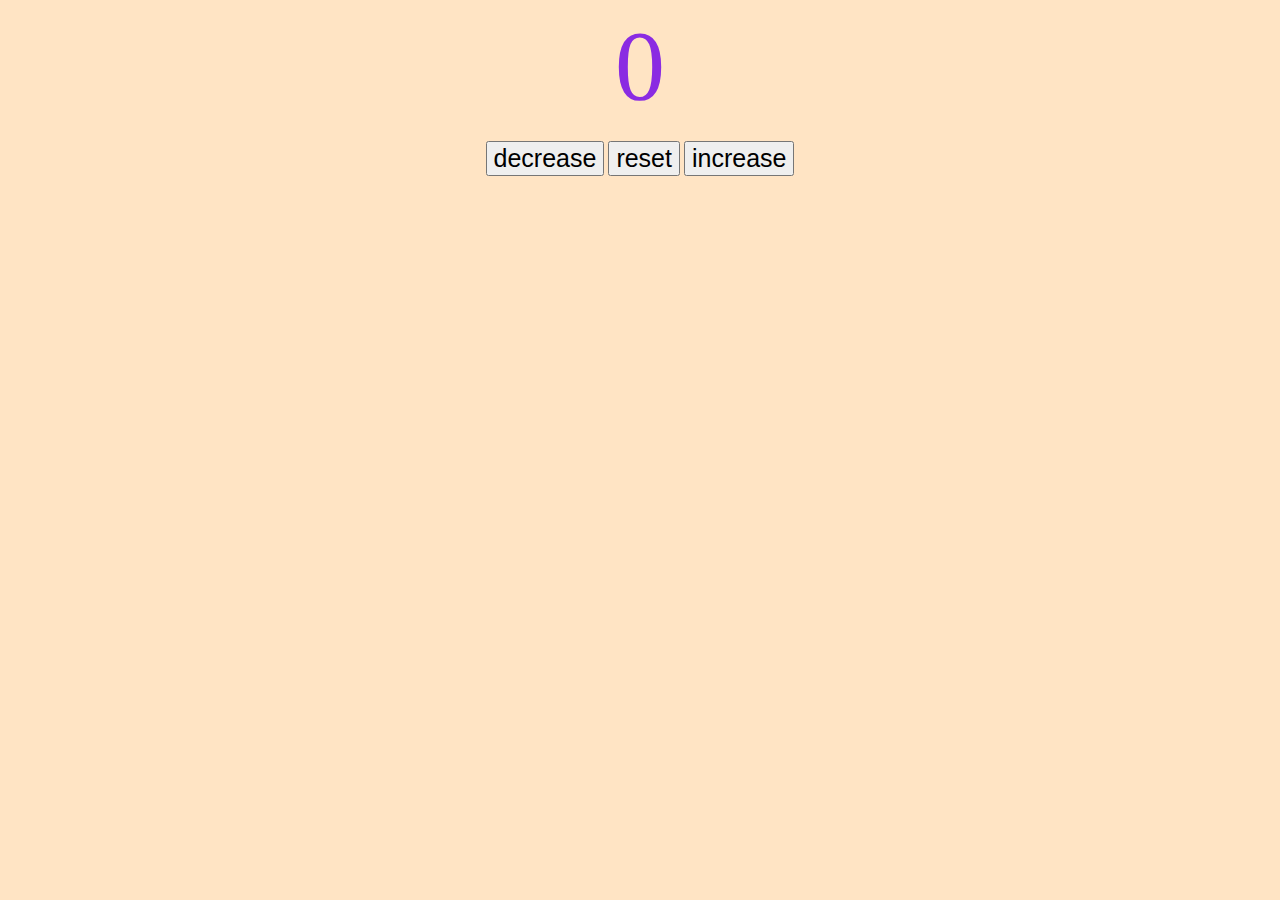
<file: counterInJS/index.html>
<!DOCTYPE html>
<html lang="en">
<head>
    <meta charset="UTF-8">
    <meta http-equiv="X-UA-Compatible" content="IE=edge">
    <meta name="viewport" content="width=device-width, initial-scale=1.0">
    <title>Counter app</title>
    <link rel="stylesheet" href="style.css">
</head>
<body>

    <label id="counter">0</label><br>
    <button id="decBtn">decrease</button>
    <button id="resetBtn">reset</button>
    <button id="incBtn">increase</button>
    
    <script src="index.js"></script>
</body>
</html>
</file>
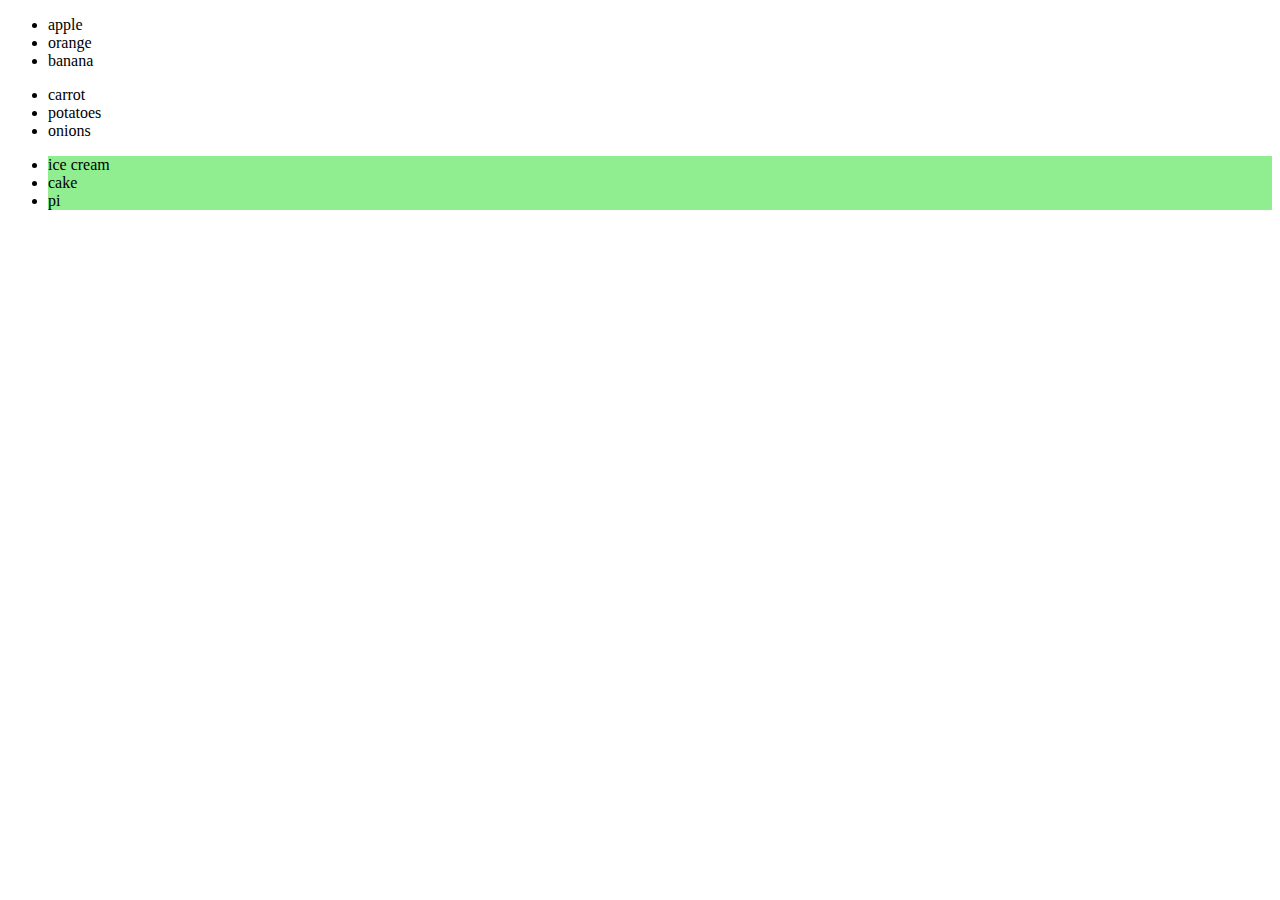
<file: DOMtraversal/index.html>
<!DOCTYPE html>
<html lang="en">
<head>
    <meta charset="UTF-8">
    <meta http-equiv="X-UA-Compatible" content="IE=edge">
    <meta name="viewport" content="width=device-width, initial-scale=1.0">
    <title>Document</title>
</head>
<body>
    <ul id="fruit">
        <li>apple</li>
        <li>orange</li>
        <li>banana</li>
    </ul>
    <ul id="vegetable">
        <li>carrot</li>
        <li>potatoes</li>
        <li>onions</li>
    </ul>
    <ul id="dessert">
        <li>ice cream</li>
        <li>cake</li>
        <li>pi</li>
    </ul>
    


    <script src="index.js"></script>
</body>
</html>
</file>
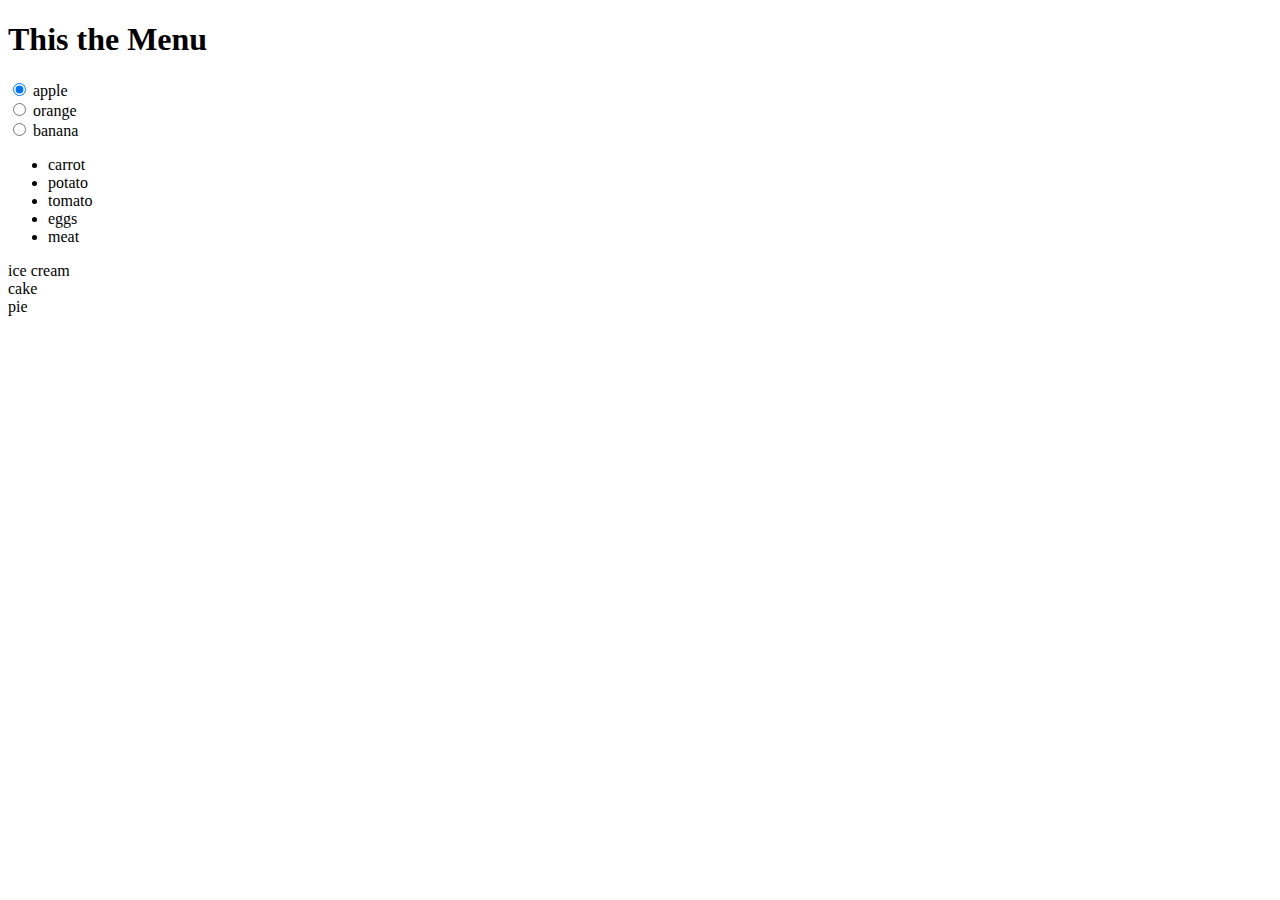
<file: elementSelector/index.html>
<!DOCTYPE html>
<html lang="en">
<head>
    <meta charset="UTF-8">
    <meta http-equiv="X-UA-Compatible" content="IE=edge">
    <meta name="viewport" content="width=device-width, initial-scale=1.0">
    <title>Document</title>
</head>
<body>
    
    <h1 id="myTitle">This the Menu</h1>

    <input type="radio" name="fruits" value="apple" checked = "checked">
    <label for="apple">apple</label><br>
    <input type="radio" name="fruits" value="orange">
    <label for="orange">orange</label><br>
    <input type="radio" name="fruits" value="banana">
    <label for="banana">banana</label><br>

    <ul>
       <li>carrot</li> 
       <li>potato</li> 
       <li>tomato</li> 
       <li>eggs</li> 
       <li>meat</li> 
    </ul>

    <div class="dessert">ice cream</div>
    <div class="dessert">cake</div>
    <div class="dessert">pie</div>


    <script src="index.js"></script>
</body>
</html>
</file>
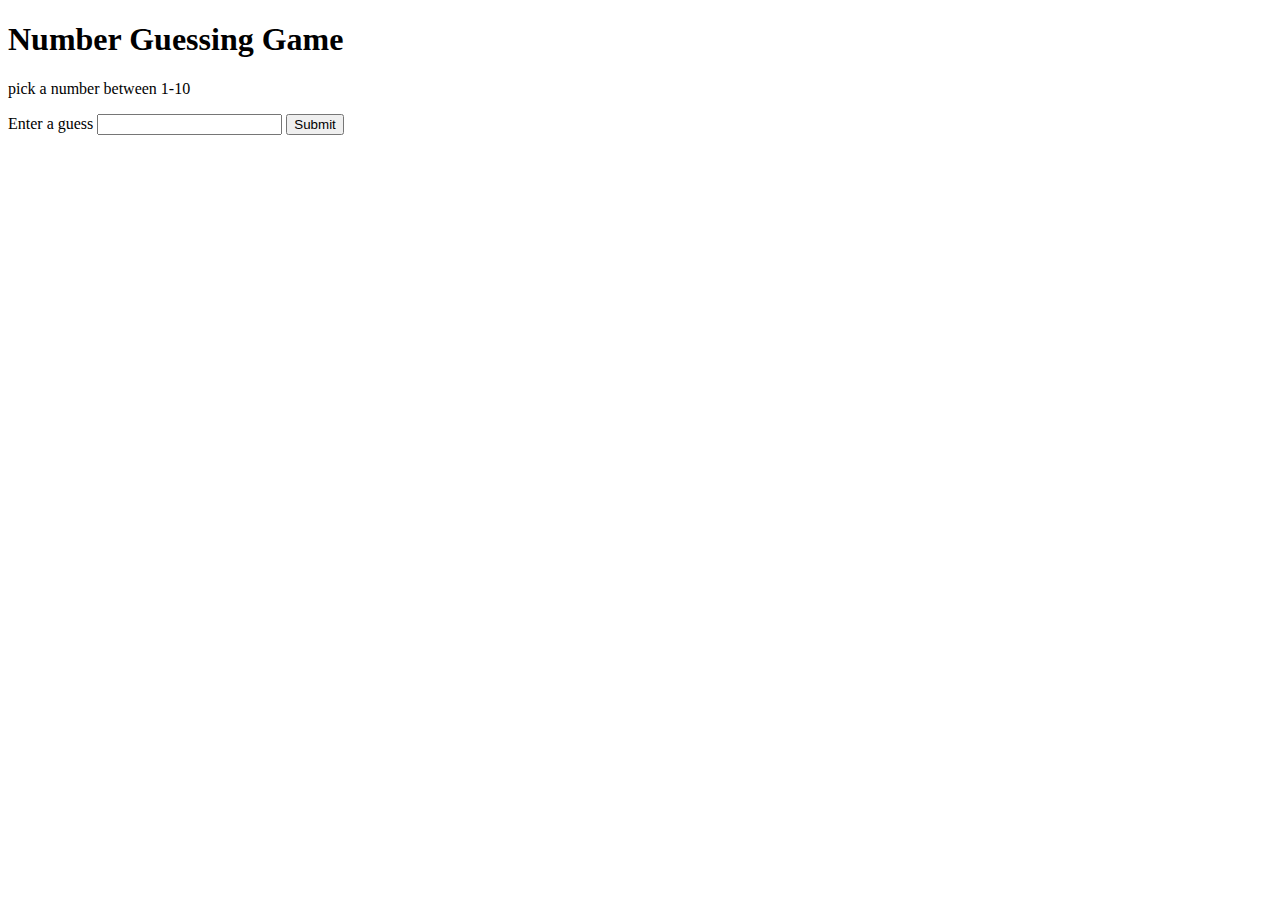
<file: numberGuessingGame/index.html>
<!DOCTYPE html>
<html lang="en">
<head>
    <meta charset="UTF-8">
    <meta http-equiv="X-UA-Compatible" content="IE=edge">
    <meta name="viewport" content="width=device-width, initial-scale=1.0">
    <title>Document</title>
</head>
<body>
    <h1>Number Guessing Game</h1>
    <p>pick a number between 1-10</p>
    <label>Enter a guess</label>
    
    <input id="guessField">
    <input type="submit" id="submitBtn">
    <script src="index.js"></script>
</body>
</html>
</file>
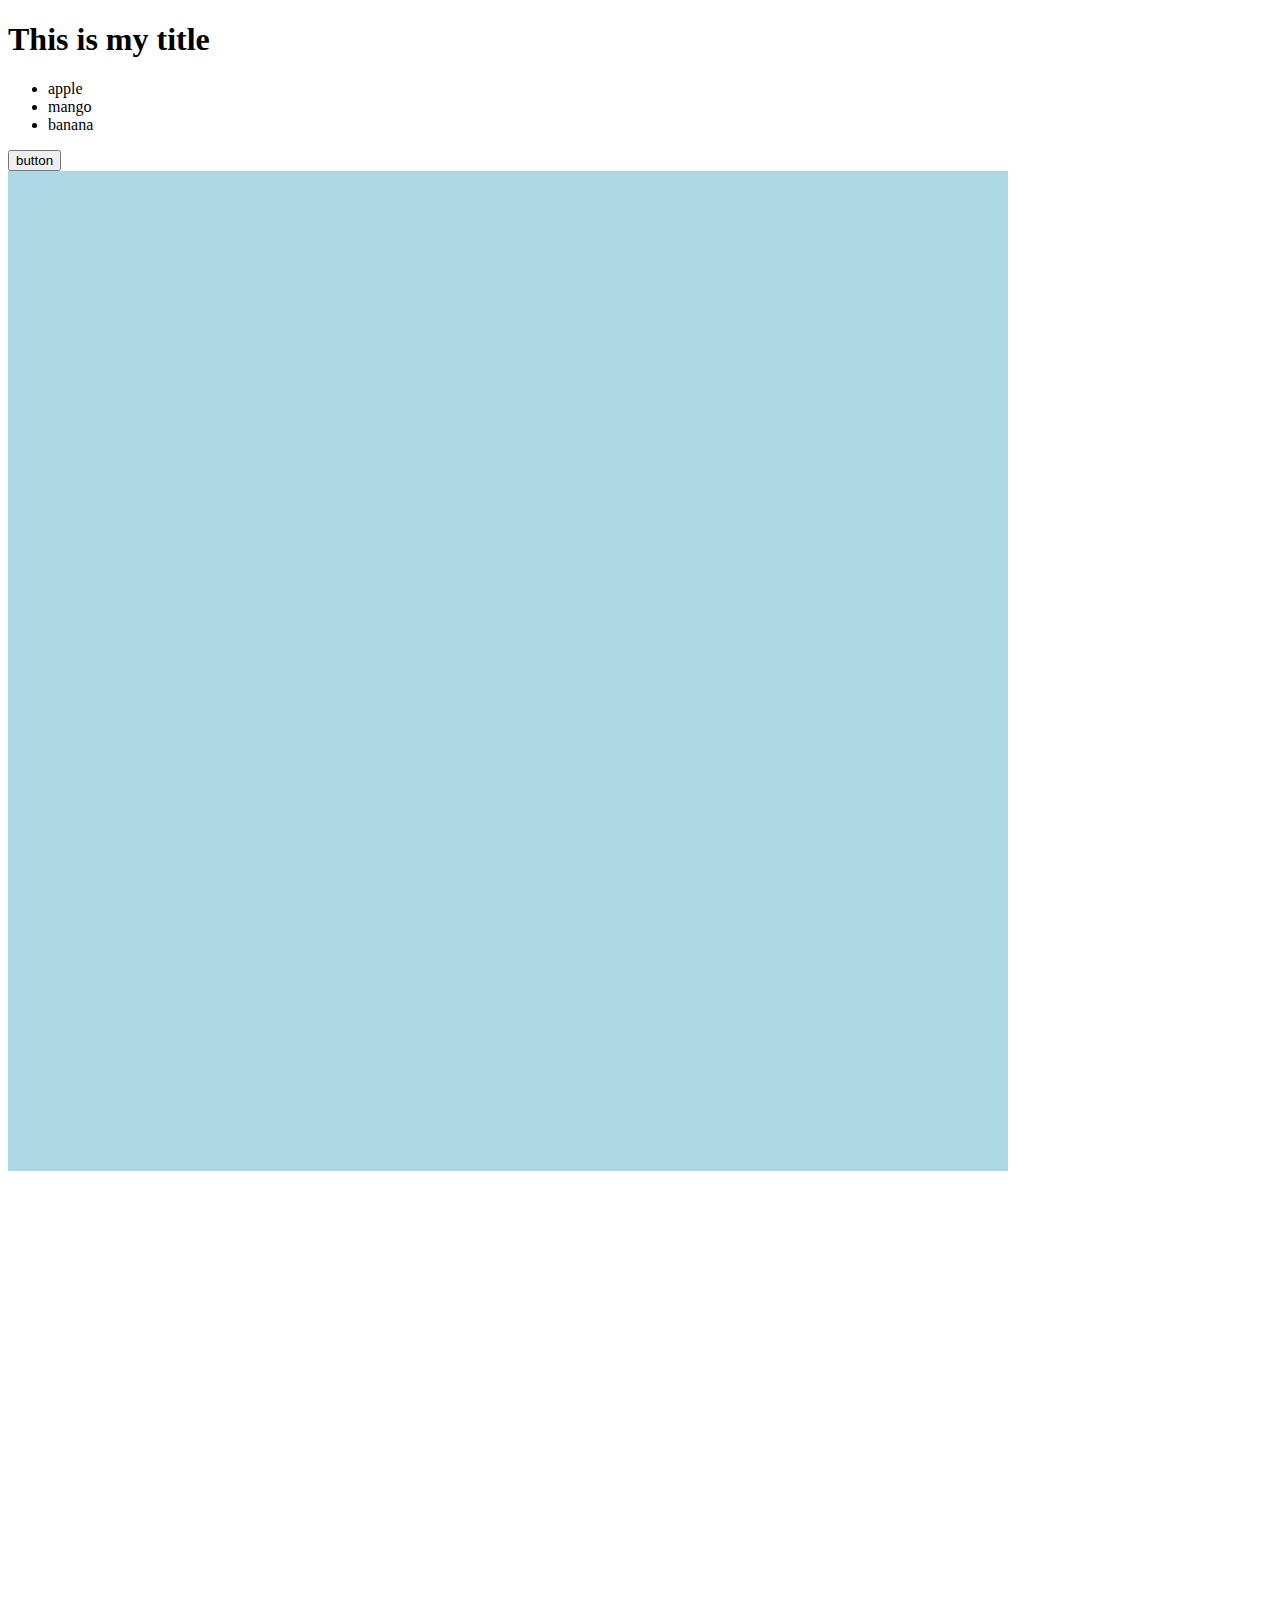
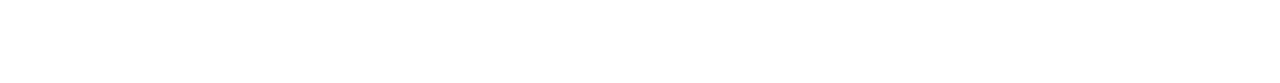
<file: practice/index.html>
<!DOCTYPE html>
<html lang="en">
<head>
    <meta charset="UTF-8">
    <meta http-equiv="X-UA-Compatible" content="IE=edge">
    <meta name="viewport" content="width=device-width, initial-scale=1.0">
    <title>My first Website</title>
    <link rel="stylesheet" href="style.css">
</head>
<body>
    <h1 id="title">This is my title</h1>

    <ul id="fruit">
        <li>apple</li>
        <li>mango</li>
        <li>banana</li>
    </ul>

    <button id="myBtn">button</button>
    <div id="myDiv"></div>
    <canvas id="myCanvas" width="500" height="500"></canvas>

<script type="module" src="index.js"></script>
</body>
</html>
</file>
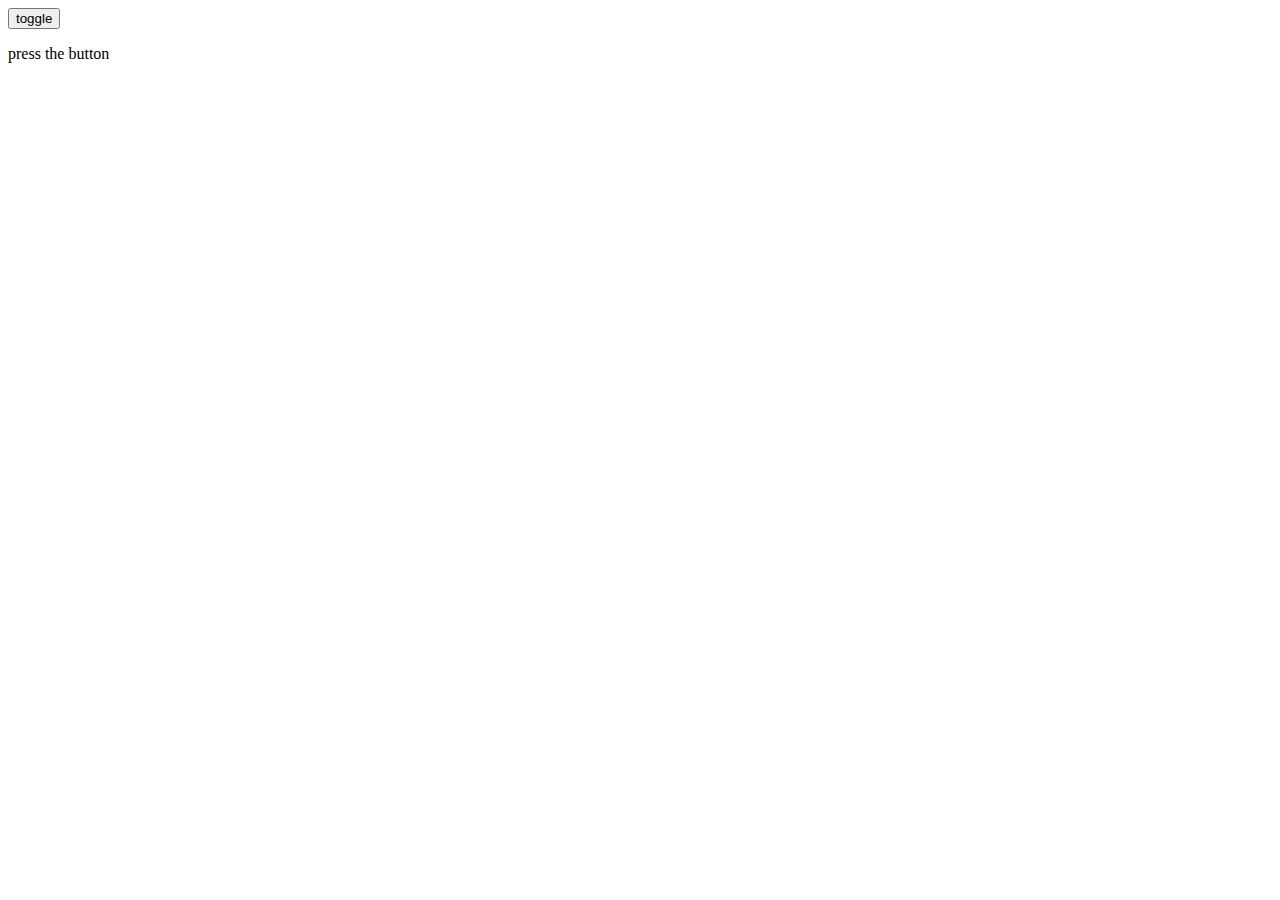
<file: showOrHide_HTMLelements/index.html>
<!DOCTYPE html>
<html lang="en">
<head>
    <meta charset="UTF-8">
    <meta http-equiv="X-UA-Compatible" content="IE=edge">
    <meta name="viewport" content="width=device-width, initial-scale=1.0">
    <title>Document</title>
    <link rel="stylesheet" href="style.css">
</head>
<body>
    <button id="myBtn">toggle</button>
    <img id="myImg" src="Forest+Fire!.png" style="display: none">
    <p>press the button</p>
    <script src="index.js"></script>
</body>
</html>
</file>
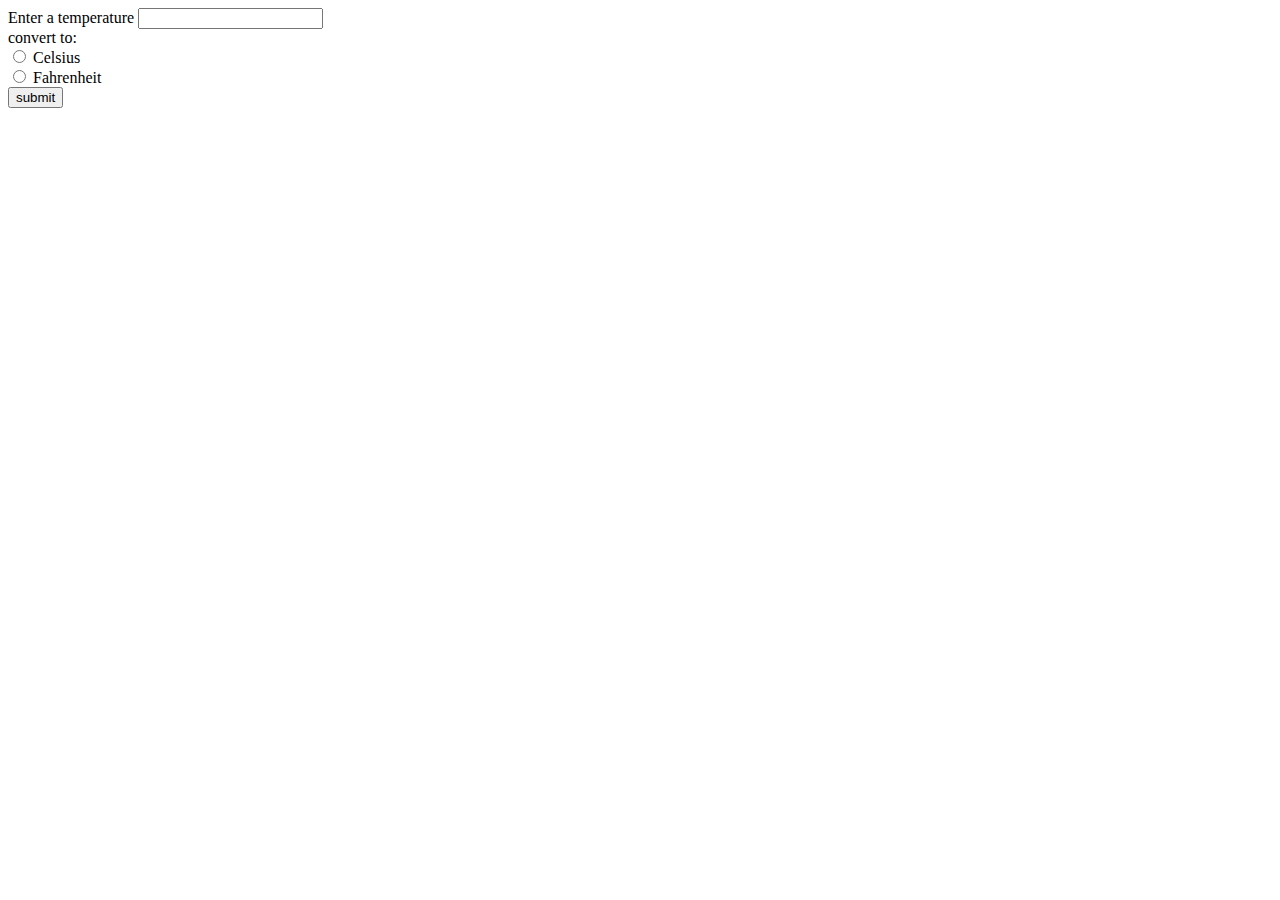
<file: temperatureConv/index.html>
<!DOCTYPE html>
<html lang="en">
<head>
    <meta charset="UTF-8">
    <meta http-equiv="X-UA-Compatible" content="IE=edge">
    <meta name="viewport" content="width=device-width, initial-scale=1.0">
    <title>Document</title>
</head>
<body>
    <label>Enter a temperature</label>
    <input type="text", id="textbox"><br>

    <label>convert to: </label><br>
    <input type="radio" id="cbutton" name="unit">
    <label>Celsius</label><br>
    <input type="radio" id="fbutton" name="unit">
    <label>Fahrenheit</label><br>

    <button type="button" id="subBtn">submit</button><br>
    <label id="tempLabel"></label>
    
    <script src="index.js"></script>
</body>
</html>
</file>
<file: counterInJS/style.css>
#counter{
    display: block;
    text-align: center;
    font-size: 100px;
    color: blueviolet;
}

body{
    background-color: bisque;
    text-align: center;

}

#decBtn{
    font-size: 25px;

}

#incBtn{
    font-size: 25px;

}

#resetBtn{
    font-size: 25px;

}
</file>
<file: practice/style.css>
#myDiv{
    width: 1000px;
    height: 1000px;
    background-color: lightblue;
}
</file>
<file: showOrHide_HTMLelements/style.css>
#myImg{
    width: 400px;
}
</file>
